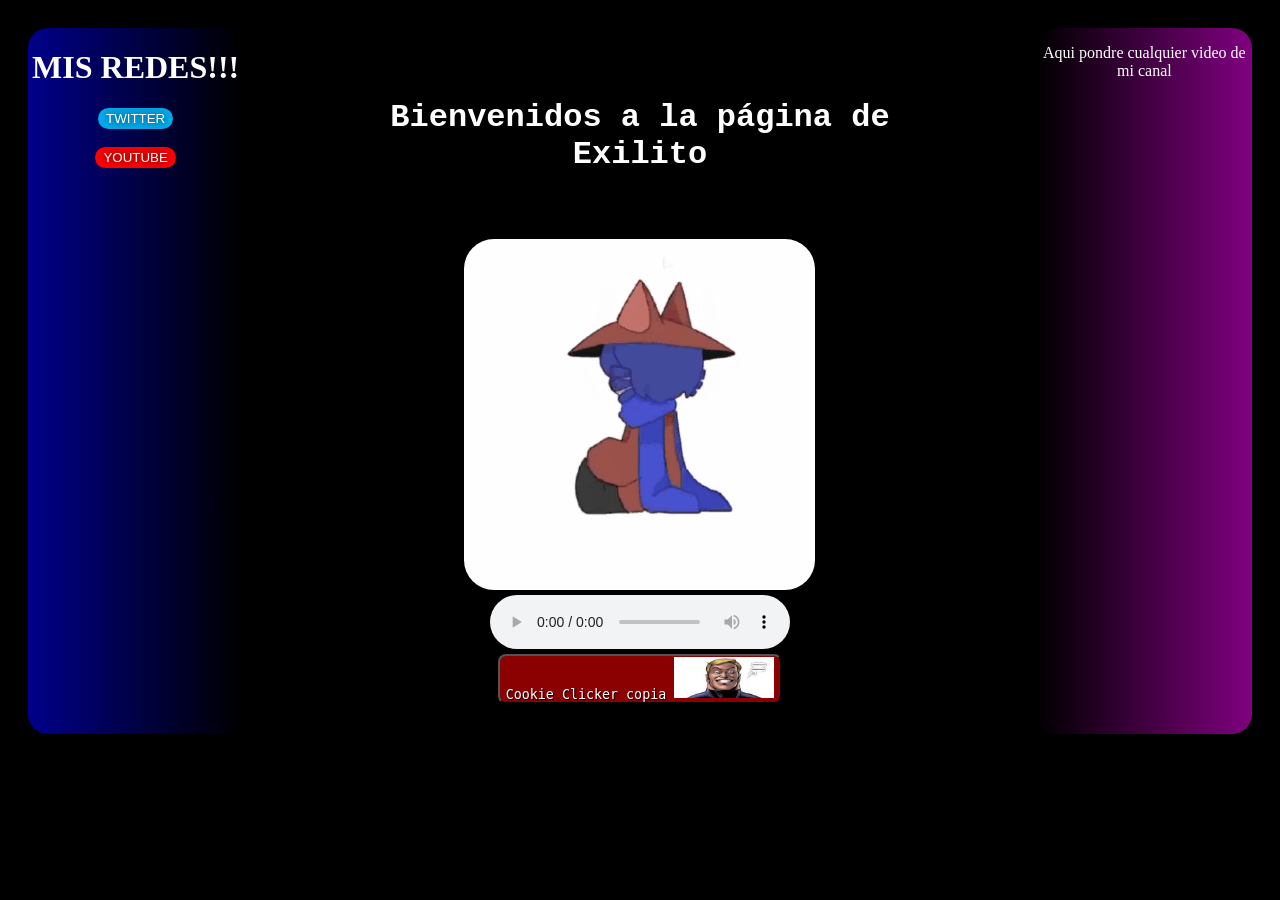
<file: docs/index.html>
<!DOCTYPE html>
<html>
<head>
    <meta charset="UTF-8">
    <title>Soy el socio de negocios de </title>
</head>
<body>
    
    <div class="primerapag">
        <div class="LISTA">
            <h1>MIS REDES!!!</h1>
            <a href="https://x.com/Elix953" target="_blank"><button id="twitter">TWITTER</button></a>
            <br>
            <br>
            <a href="https://www.youtube.com/@CriticasReview" target="_blank"><button id="youtube">YOUTUBE</button></a>
            <br>
        </div>

        <link rel="stylesheet" href="style.css">
        <div class="primeracolumna">
            <h1 class = titulo>Bienvenidos a la página de <Br>Exilito</h1>

            <p>Hola Mundo!</p>
            <img src="img/niko-oneshot-niko-spin.gif" id="img">
            <div></div>

            <audio autoplay loop controls id="musica">
            <source src="https://dn720309.ca.archive.org/0/items/OneShot-OST/Nightmargin%20%28Casey%20Gu%29%2C%20ft%20Eliza%20Velasquez%20and%20Michael%20Shirt%20-%20OneShot%20Soundtrack%20-%2001%20My%20Burden%20Is%20Light.mp3" type="audio/mpeg">
            Tu navegador no soporta audio.
            </audio>
            <br>
            <a href="cookiegalleta/index.html">
            <button id="boton">Cookie Clicker copia
                <img width="100px" src="img/yosoyeloriginal.png">
            </button>
            </a>
        </div>

        <div class="cuadrado">
                <p>Aqui pondre cualquier video de mi canal</p>
        </div>
    </div>



    
<!--- HOLA
    
    <div class="contenedor">
        <header class="cabeza"><h1>HOLA</h1></header>
        <div class="interno1">
            <aside class="al_lado"><p>hola</p></aside>
            <main class="principal">
                <div class="cuerpo_interno">
                    <p>OBRA MAESTRA</p>
                    <p>hola</p>
                </div>
                <div class="cuerpo_bajo">
                    <p>Obra maestra?</p>
                </div>
            </main>
            <aside class="al_lado"><p>hola</p></aside>
            
        </div>
        <footer class="zapato"><p>hola</p></footer>
        
    </div>

--->

    <script src="script.js"></script>
</html>
</file>
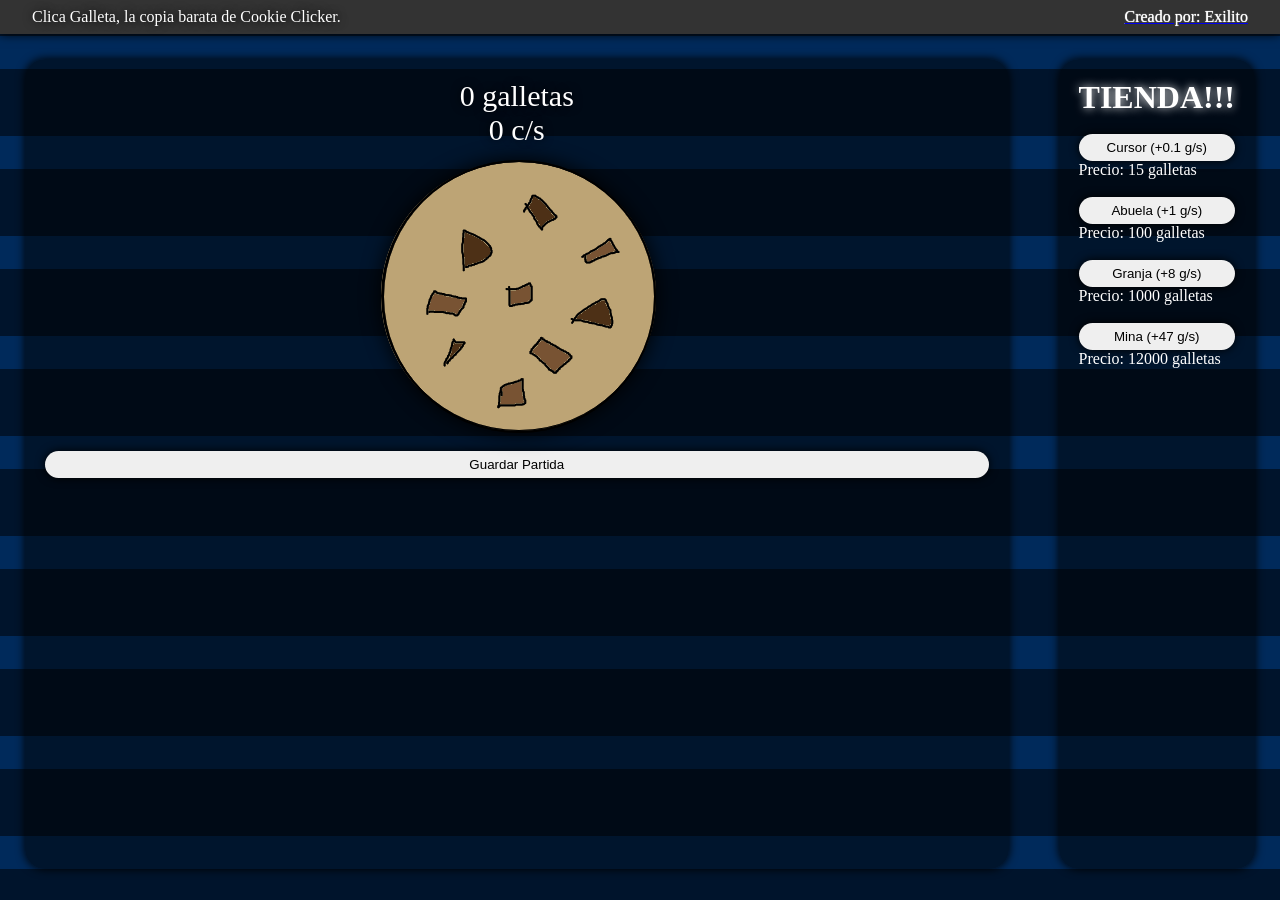
<file: docs/cookiegalleta/index.html>
<!DOCTYPE html>
<html lang="es_ES">
  <head>
    <meta charset="utf-8">
    <title>Clica Clic</title>
    <link rel="stylesheet" href="style.css">
  </head>
  <body>
    <header class="navbar">
      <p class="whitetext">Clica Galleta, la copia barata de Cookie Clicker.</p>
      <a href="../index.html" target="_blank">
        <p class="whitetext botonnavbar">Creado por: Exilito</p>
      </a>
    </header>
    <main>


      <div class="flex-row">
        <div class="contenedor principal">
          <p class="text-shadow numero-clicks"><span id="NumeroClicks">0</span> galletas</p>
          <p class="whitetext text-shadow numero-clicks"><span id="clickporsegundo">0</span> c/s</p>
          <button class="galleta" onclick="clica()"><img src="img/galleta.png" width="300px" height="300px"></button>
          <button class="boton" onclick="guardarJuego()">Guardar Partida</button>
        </div>

        <div class="contenedor tienda">
          <h1 id="titulotienda">TIENDA!!!</h1>
          <br>
          <button class="boton" onclick="agregarcursor()">Cursor (+0.1 g/s)</button>
          <p class="whitetext">Precio: <span id="preciocursor">15</span> galletas</p>
          <br>
          <button class="boton" onclick="agregarabuela()">Abuela (+1 g/s)</button>
          <p class="whitetext">Precio: <span id="precioabuela">100</span> galletas</p>
          <br>
          <button class="boton" onclick="agregargranja()">Granja (+8 g/s)</button>
          <p class="whitetext">Precio: <span id="preciogranja">1000</span> galletas</p>
          <br>
          <button class="boton" onclick="agregarmina()">Mina (+47 g/s)</button>
          <p class="whitetext">Precio: <span id="preciomina">12000</span> galletas</p>

        </div>
      </div>
      <script src="script.js"></script>
    </main>
    <footer></footer>
  </body>
</html>
</file>
<file: docs/style.css>
body {
    height: 90vh;
    background-color: black;   
}

#musica {
    border-radius: 20px;
    box-shadow: 0 2px 5px black;
}

.titulo {
    font-family:'Courier New', Courier, monospace;
    text-align: center;
    border-width: 10px;
    border-radius: 20px;
    border-style: solid;
    border-color: black;
    background-image: url("https://i.pinimg.com/736x/7b/d2/bf/7bd2bf8cac55a704c4b71842592c43c6.jpg");
    color: white;
}

.tabla {
    background-color: gray;
    color: white;
    text-shadow: 1px 1px 1px black;
    box-shadow: 10px 10px 10px black;
}

.primerapag {
    display: flex;
    justify-content: center;
    padding: 20px;
    background-image: url("https://cdn.cloudflare.steamstatic.com/steamcommunity/public/images/items/420530/c69dd3fcb4a361b33842c2497dbbfba6e60ae002.jpg")
}

.LISTA {
    background: linear-gradient(90deg, darkblue 0%, black 100%);
    color: white;
    width: 20%;
    box-shadow: 1px 1px 10px black;
    text-align: center;
    border-radius: 20px;
    
}

.primeracolumna {
    width: 70%;
    position: relative;
    top: 20px; 
    justify-content: center;
    align-items: center;
    border-radius: 20px;
    text-align: center;
    font-family:'Courier New', Courier, monospace;
    box-shadow: -3px 3px 10px;
    text-shadow: -3px 3px 10px black;
    background-color: black;
    margin: 20px 20px;
}

#img {
    border-radius: 30px;
}

.cuadrado {
    background: linear-gradient(90deg, black 0%, purple 100%);
    color: white;
    width: 20%;
    box-shadow: 1px 1px 10px black;
    text-align: center;
    border-radius: 20px;
}

.contenedor {
    display: flex;
    flex-direction: column;
    justify-content: center;
    align-items: center;
    height: 100vh;
    width: 100%;
}

.interno1 {
    display: flex;
    justify-content: center;
    height: 100%;
    width: 100%;
}

.principal {
    
    width: 100%;
}

/* BLACK

.cuerpo_interno {
    display: grid;
    grid-template-columns: 1fr 1fr;
    text-align: center;
    color: white;
    background-image: url("https://cdn.wallpapersafari.com/72/76/zFu9wh.jpg");
    height: 50%;
}

.cuerpo_bajo {
    display: flex;
    justify-content: center;
    align-items: center;
    padding: 10px;
    height: 50%;
    color: black;
    background-image: url("https://img.freepik.com/premium-photo/blue-watercolor-background-with-texture-clouds_807812-1770.jpg?semt=ais_incoming&w=740&q=80")
}

.al_lado {
    width: 100%;
    display: flex;
    justify-content: center;
    align-items: center;
    background-image: url("https://img.freepik.com/foto-gratis/desenfoque-abstracto-vacio-verde-degradado-studio-bien-utilizar-como-fondo-plantilla-sitio-web-marco-informe-comercial_1258-54627.jpg?semt=ais_incoming&w=740&q=80");
}

.cabeza {
    width: 100%;
    text-align: center;
    background-image: url("https://wallpaperaccess.com/full/220742.jpg");
}

.zapato {
    width: 100%;
    text-align: center;
    color: white;
    background-image: url("https://ubunlog.com/wp-content/uploads/2024/09/Fondo-de-pantalla-de-Ubuntu-24.10.jpg");
}

*/

#boton {
    font-family: monospace;
    border-radius: 8px;
    box-shadow: 3px 3px 0px black;
    text-shadow: 1px 1px 1px black;
    transition: all 0.5s ease;
    background-color: darkred;
    color: white;
    margin-bottom: 30px;
    scale: 1.0;
    animation: "animacionescala" 20s ease infinite, "animacionrotar" 17s ease-in-out infinite alternate;
}

#boton:hover {
    animation: none;
    box-shadow: 10px 8x 10px black;
    background-color: red;
    scale: 1.1;
    transition: all 0.5s ease;
    transform: rotate(0deg);
    
}

#boton:active {
    background-color: black;
    scale: 1.0;
}


#twitter {
    background-color: #00aced;
    color: white;
    text-shadow: 0 0 8px black;
    border-radius: 20px;
    border-color: transparent;
    cursor: pointer;
}

#youtube {
    background-color: red;
    color: white;
    text-shadow: 0 0 8px black;
    border-radius: 20px;
    border-color: transparent;
    cursor: pointer;
}

.texto {
    border-radius: 10px;
    border-color: transparent;
    box-shadow: 0 5px 10px gray;
    text-align: left;
    transition: all 0.2s ease;
}

.texto:hover {
    background-color: gray;
}
</file>
<file: docs/cookiegalleta/style.css>
* {
    margin: 0;
    padding: 0;
    box-sizing: border-box;
}

html, body {
  margin: 0;
  padding: 0;
  height: 100%;
}

body {
    background-image: url(img/background.png);
}

.text-shadow {
    text-shadow: 0 0 10px black;
}

.numero-clicks {
    font-size: 30px;
    color: white;
    font-family: Cambria, Cochin, Georgia, Times, 'Times New Roman', serif;
}

.galleta {
    border: none;
    background-color: transparent;
    transition: ease-in-out 100ms; 
}

img {
  filter: drop-shadow(0px 0px 10px black);
}

.galleta:hover {
    cursor: pointer;
    scale: 1.05;
}

.galleta:active {
    scale: 0.98;
}

.boton {
    border-radius: 30px;
    border: none;
    box-shadow: 0 0 10px black;
    width: 100%;
    height: 3vh;
    transition: ease-in-out 100ms;
    padding: 2px;
    cursor: pointer;
}

.boton:hover {
    background-color: gray;
}

.boton:active {
    background-color: #333;
}

.navbar {
    display: flex;
    justify-content: space-between;
    align-items: center;
    background-color: #333;
    padding: 0.5rem 2rem;
    box-shadow: 0 0 10px black;
    text-shadow: 0 0 10px black;
}

.botonnavbar {
    text-shadow: 0 0 1px white;
    transition: ease-in-out 0.1s;
}

.botonnavbar:hover {
    text-shadow: 0 0 4px white;
}

.whitetext {
    color: white;
}

.contenedor {
    border-radius: 20px;
    box-shadow: 0 0 10px black;
    padding: 20px;
    background-color: rgb(0 , 0, 0, 0.5);
    margin: 25px;
}

.principal {
    width: 100vw;
    text-align: center;
    height: 90vh;
    box-sizing: border-box;
}

@keyframes arribaabajo {
    0% {
        transform: translate(0px, 0px);
    }

    50% {
        transform: translate(0px, 10px);
    }

    100% {
        transform: translate(0px, 0px);
    }
}

#titulotienda {
    color: white;
    text-shadow: 0 0 10px white;
    animation: arribaabajo 2s infinite;
}

.flex-row {
    display: flex;
    flex-direction: row;
}
</file>
